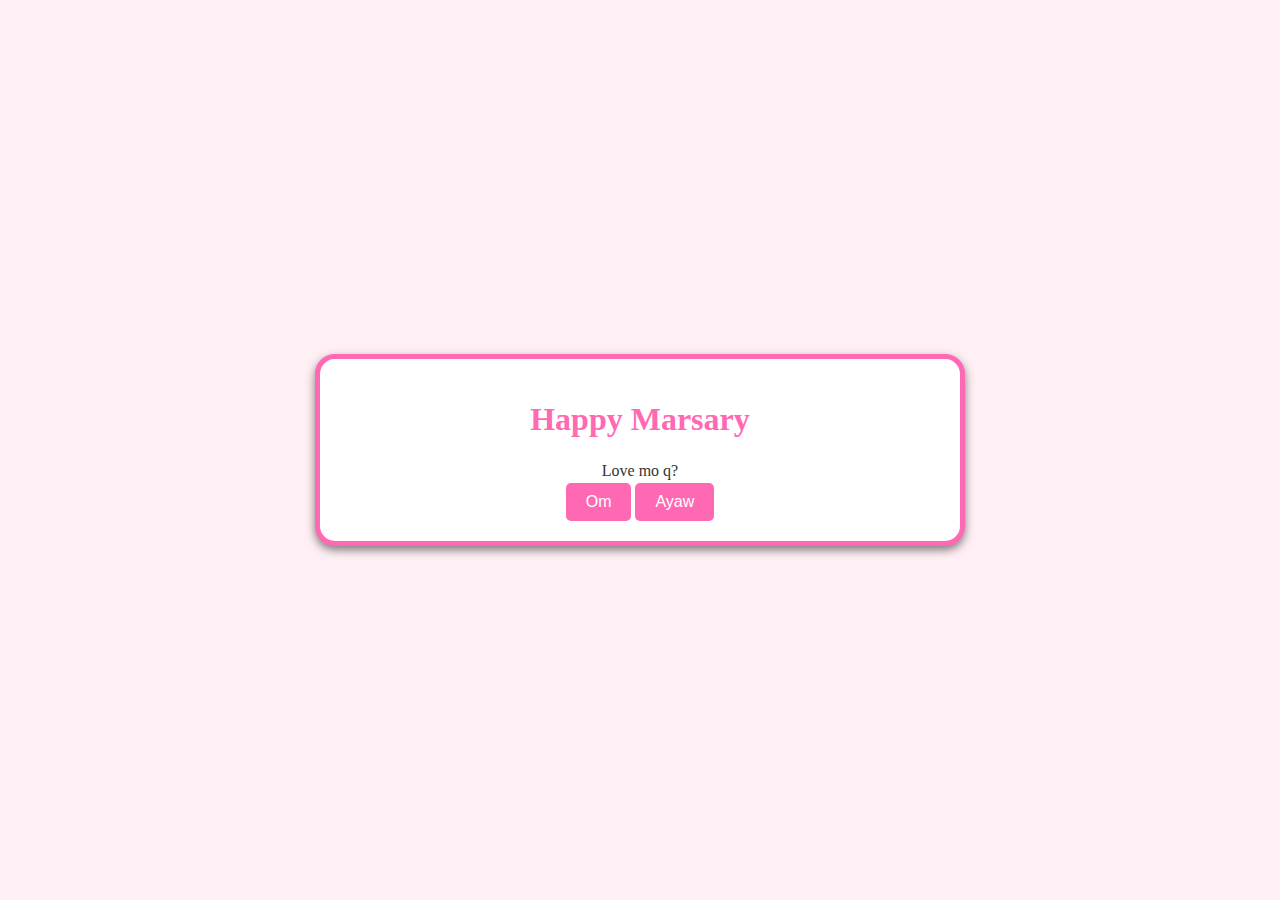
<file: index.html>
<!DOCTYPE html>
<html lang="en">
<head>
    <meta charset="UTF-8">
    <meta name="viewport" content="width=device-width, initial-scale=1.0">
    <title>Happy 1st Month</title>
    <link rel="stylesheet" href="styles.css">
</head>
<body>
    <div class="container">
        <h1>Happy Marsary</h1>
        <div id ="question">
          <p class="ask">Love mo  q?</p>
        <button id="revealButton">Om</button>
        <button id="changeText">Ayaw</button>
        </div>
        <div id="letterContent" class="hidden">
            <p>
                Hehe ayoko mag sulat so gawa nalang ako ganto HAHAHAHAHA. Akala mo ikaw lang kaya magtago ng orders HAHAHAHAHAHA, medyo kabado pa ko nung umorder ka ng cable, bat kase sa phone ko!!! Om plano ko na talaga to, like tanungin ka sa ganitong approach but it turns out monthsary ko na siya nagawa HAHAHAHAHA. Ou di kasi ako makadecide bibilhin ko sa dami kong nakikita, buti nga di mo napapansin sa ads ng newsfeed ko, ata HAHAHAHA. Anw, lagi mo na q kasama kahit sa work. Tas om dasurv q kiss tsaka ano, kiss na madami, damot. Om bilis no, parang kelan lang nagrereklamo ka pa bakit 9 ako nagtanong tsaka pano sasabihin sa barbies na tayo na, tas ngayon we're on our 1st month!!  suri if di ko hinahayaan intrusive thoughts ko selan di lang sanay eh. Om I Love You always &#9829 &#9829 ingat palagi sa work, pwede mag joyride wag mo lang kiss driver. Sumbong kita ah.
                <br />
            </p>
            <footer>
                Love,<br>
                Mars
            </footer>
            <img src="./ily.gif" alt="Happy 1st Month">
        </div>
    </div>

    <script>
    
      document.addEventListener("DOMContentLoaded", function () {
        const revealButton = document.getElementById("revealButton");
        const letterContent = document.getElementById("letterContent");
        const asking = document.getElementById("question");

        changeText.addEventListener("click", function () {
        changeText.style.display = "none";
      });

        revealButton.addEventListener("click", function () {
          letterContent.classList.remove("hidden");
          letterContent.classList.add("revealed");
          revealButton.style.display = "none";
          asking.style.display = "none";
        });
      });

    </script>
</body>
</html>
</file>
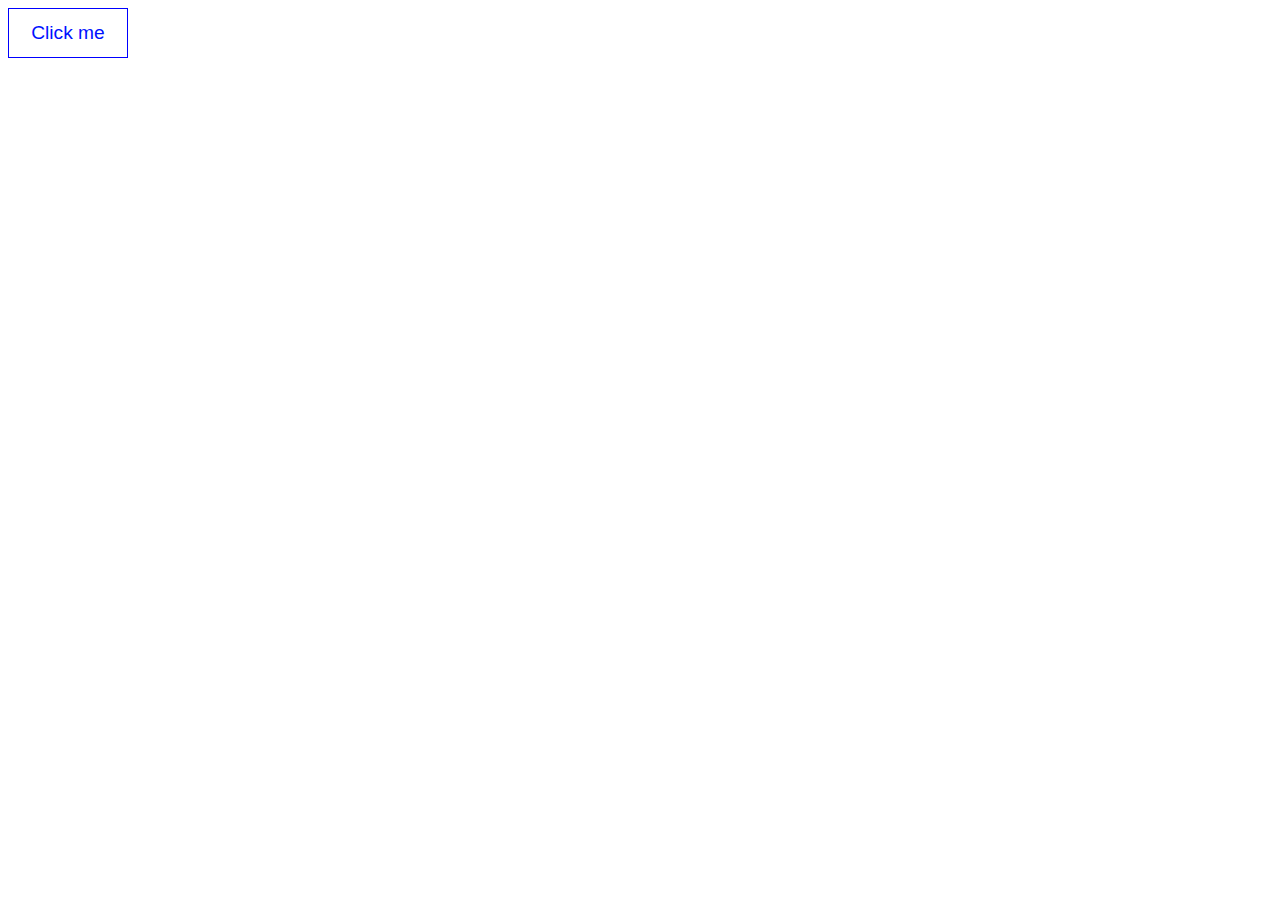
<file: sorry.html>
<!DOCTYPE html>
<html>
  <head>
    <title>suri
    </title>


    
  </head>
  <body>

    <a href="\Srry\sry.html" target="_blank">
      <button style="
      background-color: rgb(255, 255, 255);
      color: rgb(0, 17, 255);
      font-size: larger;
      width: 120px;
      height: 50px;
      border-color: blue;
      border-style: solid;
      border-width: 1px;
      cursor: pointer;
      margin-right: 8px;
      transition: background-color 0.5s;


        ">
        Click me
      </button>
    </a>
  </body>

</html>
</file>
<file: styles.css>
@keyframes fadeIn {
  from {
    opacity: 0;
    transform: translateY(-20px);
  }
  to {
    opacity: 1;
    transform: translateY(0);
  }
}

@keyframes revealLetter {
  from {
    opacity: 0;
    max-height: 0;
  }
  to {
    opacity: 1;
    max-height: 500px;
  }
}

body {
  font-family: "Georgia", serif;
  background-color: #fff0f5;
  color: #333;
  margin: 0;
  display: flex;
  justify-content: center;
  align-items: center;
  height: 100vh;
}

.container {
  background: white;
  border: 5px solid #ff69b4;
  padding: 20px;
  box-shadow: 0 4px 10px rgba(0, 0, 0, 0.5);
  border-radius: 20px;
  max-width: 600px;
  width: 100%;
  text-align: center;
  display: flex;
  flex-direction: column;
  align-items: center;
}

.ask {
  margin: 0;
  text-align: center;
}

h1 {
  color: #ff69b4;
}

p {
  line-height: 1.5;
  text-align: justify;
}

footer {
  text-align: right;
  width: 100%;
}

button {
  background-color: #ff69b4;
  color: white;
  border: none;
  padding: 10px 20px;
  border-radius: 5px;
  cursor: pointer;
  font-size: 16px;
  margin-top: 0px;
}

button:hover {
  background-color: #ff1493;
}

#letterContent.hidden {
  display: none;
}

#letterContent {
  opacity: 0;
  max-height: 0;
  overflow: hidden;
  transition: opacity 1s ease-in-out, max-height 1s ease-in-out;
}

#letterContent.revealed {
  display: block;
  opacity: 1;
  max-height: 1vh;
  animation: revealLetter 2s ease-in-out forwards;
  overflow-x: auto;
  overflow-y: auto;
}
</file>
